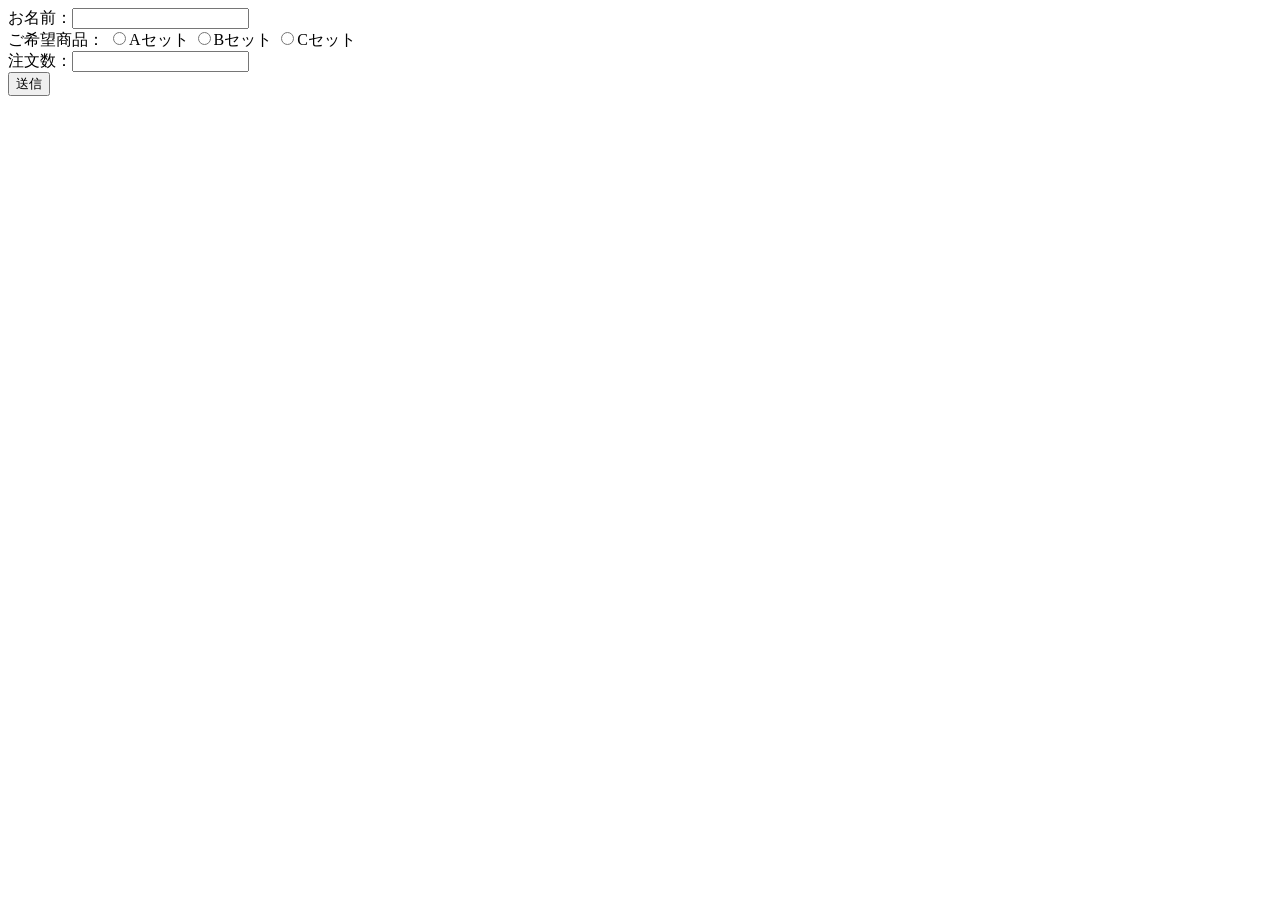
<file: src/php01/config/index.html>
<!DOCTYPE html>
<html lang="ja">
<head>
    <meta charset="UTF-8">
    <meta name="viewport" content="width=device-width, initial-scale=1.0">
    <title>Document</title>
</head>
<body>
    <form action="result.php" method="POST">
        <label>お名前：<input type="text" name="name"></label><br/>
        <label>ご希望商品：
            <input type="radio" name="item" value="Aセット">Aセット
            <input type="radio" name="item" value="Bセット">Bセット
            <input type="radio" name="item" value="Cセット">Cセット
        </label><br />
        <label>注文数：<input type="number" name="number"></label><br />
        <input type="submit" name="submit" value="送信">
    </form>
</body>
</html>
</file>
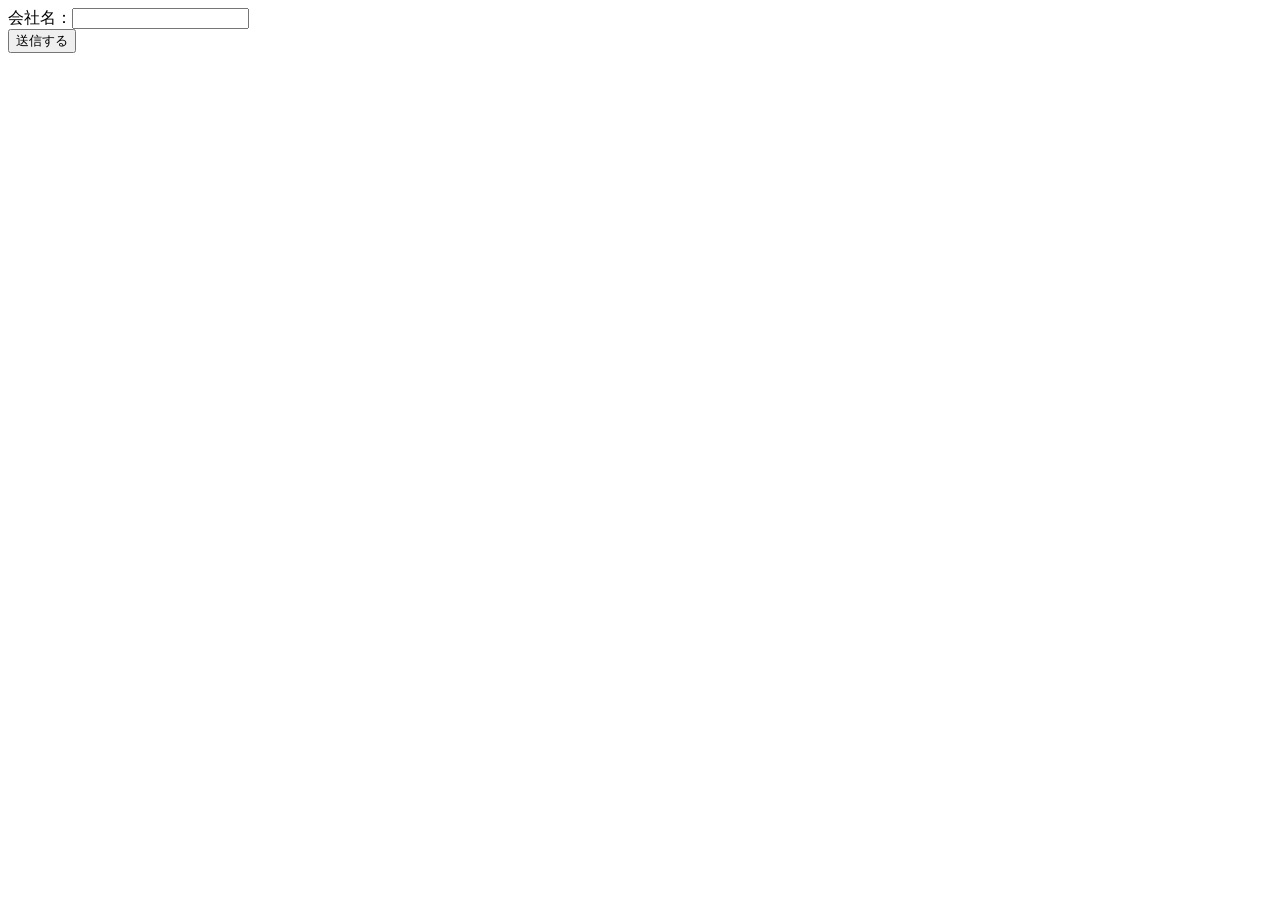
<file: src/php01/config/course.html>
<!DOCTYPE html>
<html lang="ja">
<head>
    <meta charset="UTF-8">
    <meta name="viewport" content="width=device-width, initial-scale=1.0">
    <title>Document</title>
</head>

<body>
    <form action="course.php" method="GET">
        <label>会社名：<input type="text" name="company"></label>
        <br/>
        <input type="submit" name="submit" value="送信する" />
    </form>
</body>
</html>
</file>
